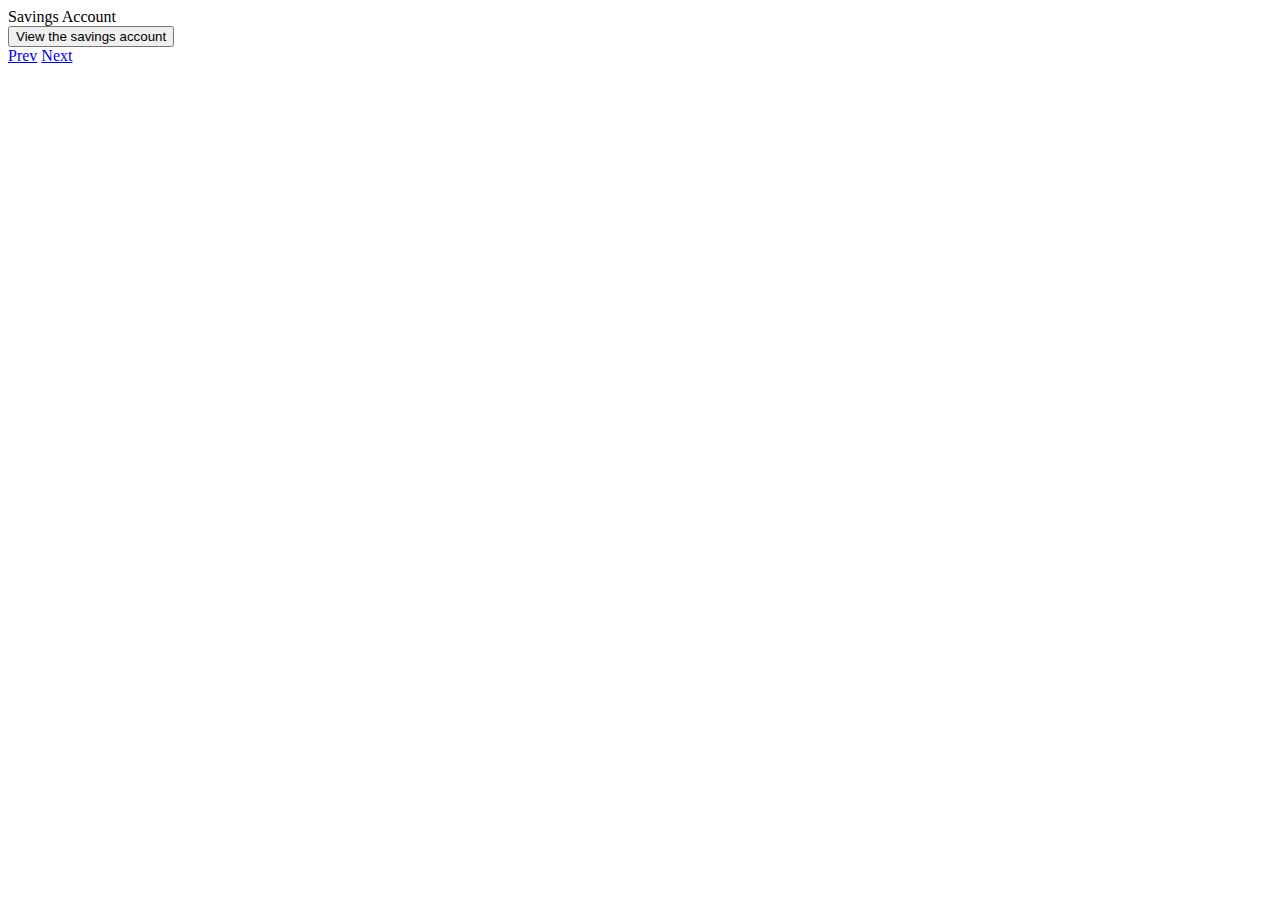
<file: index.html>
<!doctype html>
<html>
    <head>
    <title>Convert JSON Data to HTML Table Example</title>
    <style>

        table, th, td 
        {
            margin:10px 0;
            border:solid 1px #333;
            padding:2px 4px;
            font:15px Verdana; 
            border-collapse :collapse;
        }
        th {
            font-weight:bold;
        }
        
        @media 
only screen and (max-width: 760px),
(min-device-width: 768px) and (max-device-width: 1024px)  {

	/* Force table to not be like tables anymore */
	table, thead, tbody, th, td, tr { 
		display: block; 
	}
	
	/* Hide table headers (but not display: none;, for accessibility) */
	thead tr { 
		position: absolute;
		top: -9999px;
		left: -9999px;
	}
	
	tr { border: 1px solid #ccc; }
    
    th{
        display:none;
    }
    
	
	td { 
		/* Behave  like a "row" */
		border: none;
		border-bottom: 1px solid #eee; 
		position: relative;
		padding-left: 50%; 
	}
	
	td:before { 
		/* Now like a table header */
		position: absolute;
		/* Top/left values mimic padding */
		top: 6px;
		left: 6px;
		width: 45%; 
		padding-right: 10px; 
		white-space: nowrap;
	}
	
    </style>
</head>
<body>
    <header>Savings Account</header>
    <input type="button" onclick="CreateTableFromJSON()" value="View the savings account" />
    <div id="showData"></div>
    <a href="javascript:prevPage()" id="prev_btn" >Prev</a>
    <a href="javascript:nextPage()" id ="next_btn">Next</a>
       
    <script>
    function CreateTableFromJSON() {
        
        var btn_prev = document.getElementById("prev_btn");
        var btn_next = document.getElementById("next_btn");
        
        var AccountDetails = [
            {
                "Product": "Fixed Saver",
                "Interest Type": "2.20%",
                "Minimum Deposit": "500",
                "Interest Rate": "Fixed"
            },
            {
                "Product": "Flex Saver",
                "Interest Type": "1.5%",
                "Minimum Deposit": "0",
                "Interest Rate": "Tracker"
            },
            {
                "Product": "Offset Saver",
                "Interest Type": "0.8%",
                "Minimum Deposit": "1000",
                "Interest Rate": "Fixed"
            }
        ]
        
        var col = [];
        var key;/* currentPage = 1, recordsPerPage = 1;
        var numOfPages = AccountDetails.length();
        
        function prevPage(){
            if(currentPage > 1){
                currentPage-- ;
                changePage(currentPage);     
            } 
        }
        
        function nextPage(){
            if(currentPage < numOfPages){
                currentPage++;
                changePage(currentPage);
            }  
            
        }
        
        function changePage(page){
            
            var btn_prev = document.getElementById("prev_btn");
            var btn_next = document.getElementById("next_btn");
            var tableData = document.getElementById("showData")
            
            for(var i =(page-1); i< (page*recordsPerPage) ; i++){
                tableData.innerHTML += objJson[i].adName ;
                
            }
            
            
            
            if(page == 1){
                btn_prev.style.visibility = "hidden";
                }else{
                    btn_prev.style.visibility = "show";
                }
            if(page == numOfPages){
                btn_next.style.visibility = "hidden";
            }else{
                btn_next.style.visibility = "show";
            }
            
            
        }
        */
        
        for(i=0;i<=AccountDetails.length;i++){
            for(key in AccountDetails[i]){
                if(col.indexOf(key) === -1){
                    col.push(key);
                    
                }
                
            }
            
        }
        var table = document.createElement("table");

        

        var tr = table.insertRow(-1);                   // TABLE ROW.

        for (var i = 0; i < col.length; i++) {
            var th = document.createElement("th");      // TABLE HEADER.
            th.innerHTML = col[i];
            tr.appendChild(th);
        }

        for (var i = 0; i < AccountDetails.length; i++) {

            tr = table.insertRow(-1);

            for (var j = 0; j < col.length; j++) {
                var tabCell = tr.insertCell(-1);
                tabCell.innerHTML = AccountDetails[i][col[j]];
            }
        }

        // FINALLY ADD THE NEWLY CREATED TABLE WITH JSON DATA TO A CONTAINER.
        var divContainer = document.getElementById("showData");
        divContainer.innerHTML = "";
        divContainer.appendChild(table);
        var tableRow = table.rows.length;
        console.log(tableRow);
        
        
        var screenWidth = window.innerWidth;
        console.log(screenWidth);
        if(screenWidth > 400 ){
            btn_prev.style.visibility = "show";
            btn_next.style.visibility = "show";
            }else{
            btn_prev.style.visibility = "hidden";
            btn_prev.style.visibility = "hidden";
            
        
            
        }
    }
</script>
</html>
    </body>
</html>
</file>
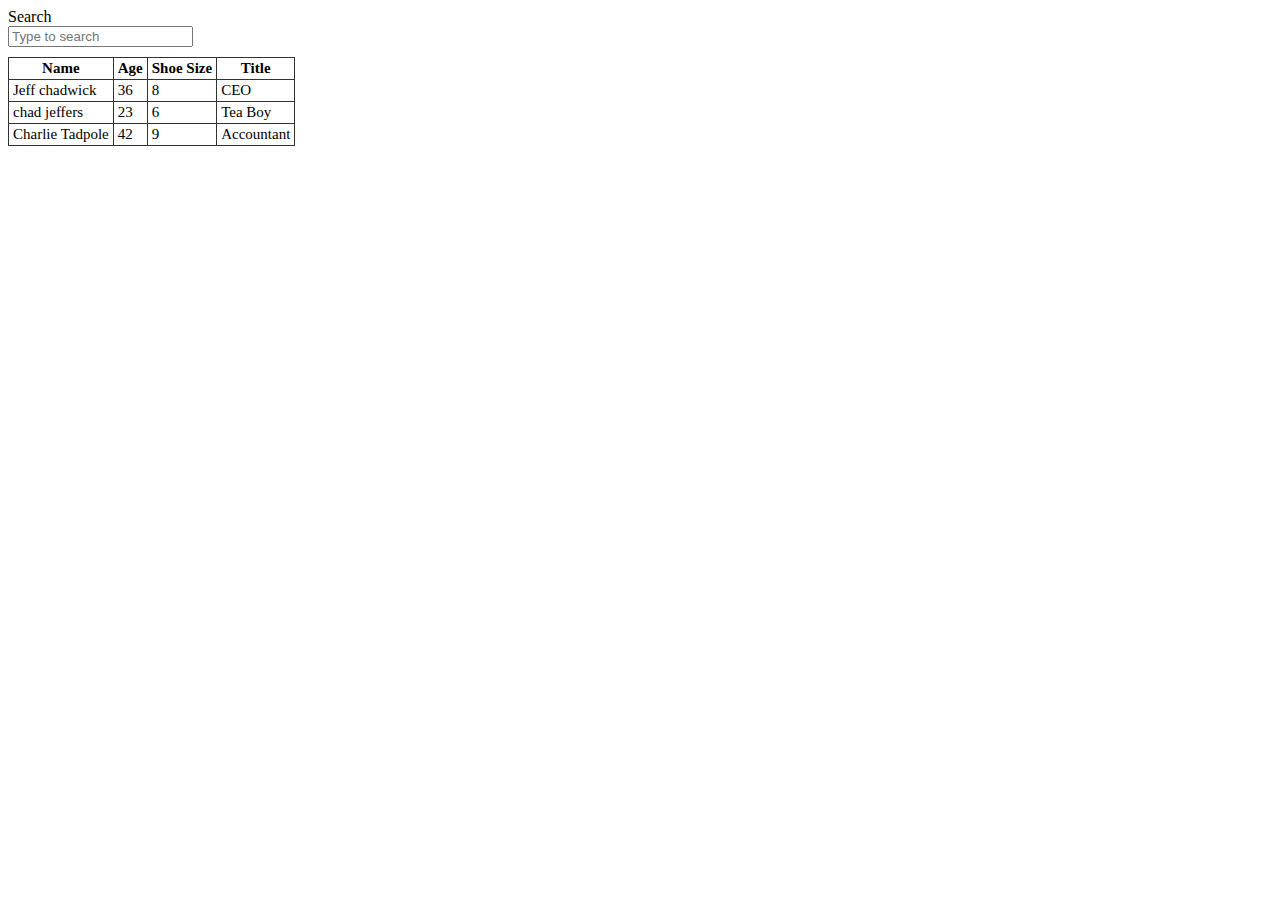
<file: employeesearch/index.html>
<!doctype html>
<html>
   <head>
       <title>Search Bar</title>
       <meta name="viewport" content="width=device-width, initial-scale=1">
       <link rel="stylesheet" href="style.css">
   </head>
    <body onload = "loadJson();">
       <div>Search </div>
        <input type="text" id="search" placeholder="Type to search">
        <div id="showData">
        
        </div>
        <script src="json2.js"></script>
        <script src='http://cdnjs.cloudflare.com/ajax/libs/jquery/2.1.3/jquery.min.js'></script>
        <script   src="https://code.jquery.com/jquery-1.12.4.min.js"></script>
        <script>
        
        // Production steps of ECMA-262, Edition 5, 15.4.4.14
// Reference: http://es5.github.io/#x15.4.4.14
if (!Array.prototype.indexOf) {
 Array.prototype.indexOf = function(searchElement, fromIndex) {

   var k;

   // 1. Let o be the result of calling ToObject passing
   //    the this value as the argument.
   if (this == null) {
     throw new TypeError('"this" is null or not defined');
   }

   var o = Object(this);

   // 2. Let lenValue be the result of calling the Get
   //    internal method of o with the argument "length".
   // 3. Let len be ToUint32(lenValue).
   var len = o.length >>> 0;

   // 4. If len is 0, return -1.
   if (len === 0) {
     return -1;
   }

   // 5. If argument fromIndex was passed let n be
   //    ToInteger(fromIndex); else let n be 0.
   var n = +fromIndex || 0;

   if (Math.abs(n) === Infinity) {
     n = 0;
   }

   // 6. If n >= len, return -1.
   if (n >= len) {
     return -1;
   }

   // 7. If n >= 0, then Let k be n.
   // 8. Else, n<0, Let k be len - abs(n).
   //    If k is less than 0, then let k be 0.
   k = Math.max(n >= 0 ? n : len - Math.abs(n), 0);

   // 9. Repeat, while k < len
   while (k < len) {
     // a. Let Pk be ToString(k).
     //   This is implicit for LHS operands of the in operator
     // b. Let kPresent be the result of calling the
     //    HasProperty internal method of o with argument Pk.
     //   This step can be combined with c
     // c. If kPresent is true, then
     //    i.  Let elementK be the result of calling the Get
     //        internal method of o with the argument ToString(k).
     //   ii.  Let same be the result of applying the
     //        Strict Equality Comparison Algorithm to
     //        searchElement and elementK.
     //  iii.  If same is true, return k.
     if (k in o && o[k] === searchElement) {
       return k;
     }
     k++;
   }
   return -1;
 };
}
        
        
        </script>
        <script >
            function loadJson(){
                var jsonFile = "./data.json";
                var httpRequest = new XMLHttpRequest();
                var jsonObj;
                try{
                    // Opera 8.0+, Firefox, Chrome, Safari
                    httpRequest = new XMLHttpRequest();
                    }catch (e){
                    // Internet Explorer Browsers
                    try{
                        httpRequest = new ActiveXObject("Msxml2.XMLHTTP");
					
                    }catch (e) {
				
                    try{
                        httpRequest = new ActiveXObject("Microsoft.XMLHTTP");
                    }catch (e){
                    // Something went wrong
                    alert("Your browser broke!");
                     return false;
                  }
					
               }
            
            }
           
        
             httpRequest.onreadystatechange = function(){
                console.log(httpRequest.readyState);
			
               if (httpRequest.readyState == 4  ){
                  // Javascript function JSON.parse to parse JSON data
                   jsonObj = JSON.parse(httpRequest.responseText);
                   renderTable(jsonObj);
                  
        }
                
        }
              httpRequest.open("GET", jsonFile, true);
              httpRequest.send();
            }
            function renderTable(data){
                
                var col = [];
                var key;
                
                for(i=0;i<=data.length;i++){
            for(key in data[i]){
                if(col.indexOf(key) === -1){
                    col.push(key);
                    
                }
                
            }
            
        }
        var table = document.createElement("table");

        

        var tr = table.insertRow(-1);                   // TABLE ROW.

        for (var i = 0; i < col.length; i++) {
            var th = document.createElement("th");      // TABLE HEADER.
            th.innerHTML = col[i];
            tr.appendChild(th);
        }

        for (var i = 0; i < data.length; i++) {

            tr = table.insertRow(-1);

            for (var j = 0; j < col.length; j++) {
                var tabCell = tr.insertCell(-1);
                tabCell.innerHTML = data[i][col[j]];
            }
        }

        // FINALLY ADD THE NEWLY CREATED TABLE WITH JSON DATA TO A CONTAINER.
        var divContainer = document.getElementById("showData");
        divContainer.innerHTML = "";
       var tableContainer = divContainer.appendChild(table);
                tableContainer.id = "dataTable"
                console.log(tableContainer)
                
            }
        </script>
        
        <script>
            $( document ).ready(function(){
            var $rows = $('#dataTable tr');
            $('#search').keyup(function() {
                 $rows = $('#dataTable tr');
                var val = $.trim($(this).val()).replace(/ +/g, ' ').toLowerCase();
                console.log($(this).val());
   
            $rows.show().filter(function(){
        var text = $(this).text().replace(/\s+/g, ' ').toLowerCase();
        return !~text.indexOf(val);
        }).hide();
            });
        });

</script>
        
    </body> 
</html>
</file>
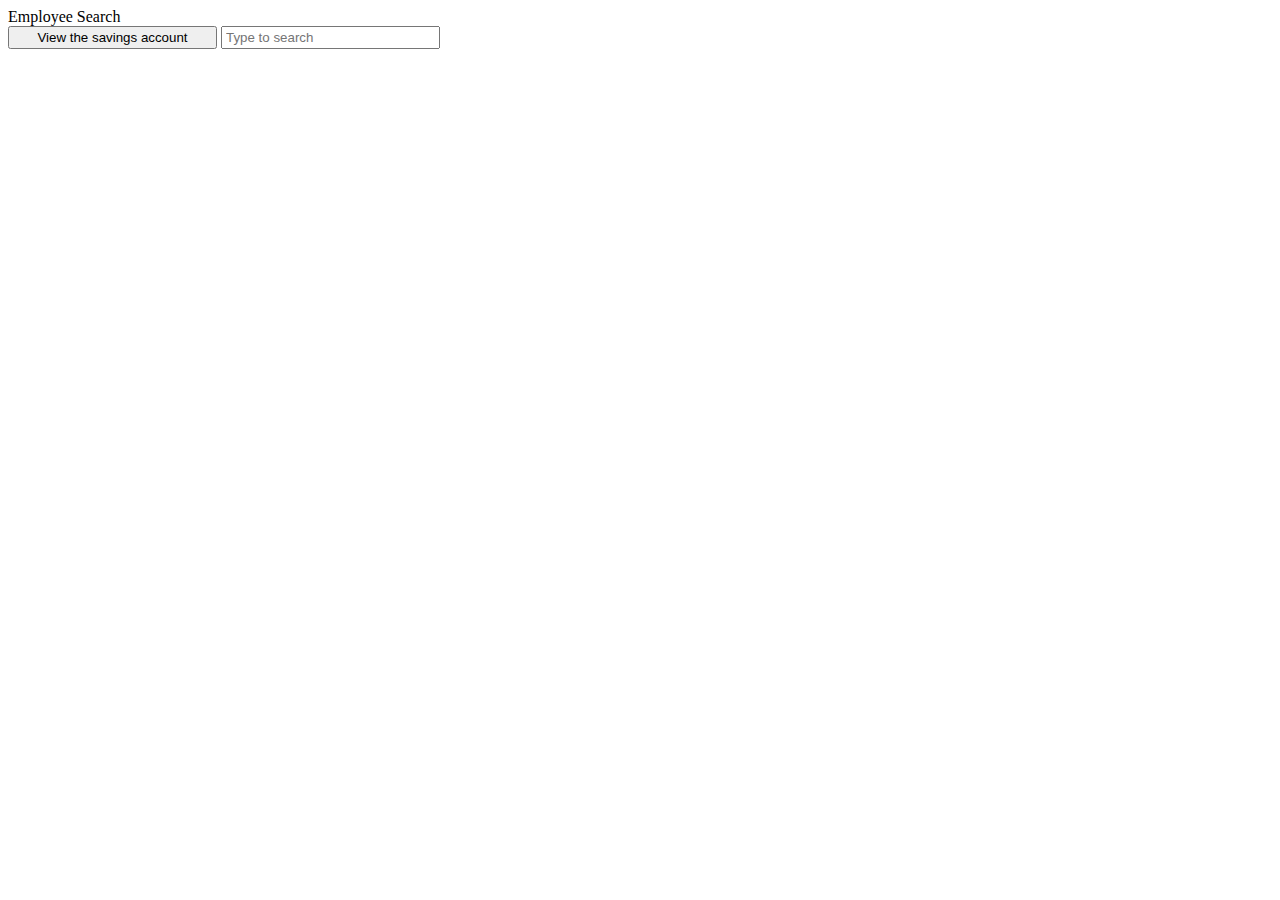
<file: employee.html>
<!doctype html>
<html>
   <head>
       <title>Employee Search</title>
       <style>
          input {margin-bottom: 5px; padding: 2px 3px; width: 209px;}
td {padding: 4px; border: 1px #CCC solid; width: 100px;}
       </style>
   </head>
   <body>
       <div>Employee Search</div>
       <input type="button" onclick="CreateTableFromJSON()" value="View the savings account" />
       <input type="text" id="search" placeholder="Type to search">
       <div id ="showEmployeeData"></div>
       
       
       <script   src="https://code.jquery.com/jquery-3.1.0.min.js" ></script>
       <script>
           function CreateTableFromJSON() {
        
        
        var AccountDetails = [
            {
                "Product": "Fixed Saver",
                "Interest Type": "2.20%",
                "Minimum Deposit": "500",
                "Interest Rate": "Fixed"
            },
            {
                "Product": "Flex Saver",
                "Interest Type": "1.5%",
                "Minimum Deposit": "0",
                "Interest Rate": "Tracker"
            },
            {
                "Product": "Offset Saver",
                "Interest Type": "0.8%",
                "Minimum Deposit": "1000",
                "Interest Rate": "Fixed"
            }
        ]
        
        var col = [];
        var key;
        
        for(i=0;i<=AccountDetails.length;i++){
            for(key in AccountDetails[i]){
                if(col.indexOf(key) === -1){
                    col.push(key);
                    
                }
                
            }
            
        }
        var table = document.createElement("table");

        

        var tr = table.insertRow(-1);                   // TABLE ROW.

        for (var i = 0; i < col.length; i++) {
            var th = document.createElement("th");      // TABLE HEADER.
            th.innerHTML = col[i];
            tr.appendChild(th);
        }

        for (var i = 0; i < AccountDetails.length; i++) {

            tr = table.insertRow(-1);

            for (var j = 0; j < col.length; j++) {
                var tabCell = tr.insertCell(-1);
                tabCell.innerHTML = AccountDetails[i][col[j]];
            }
        }

        // FINALLY ADD THE NEWLY CREATED TABLE WITH JSON DATA TO A CONTAINER.
        var divContainer = document.getElementById("showEmployeeData");
        divContainer.innerHTML = "";
        var tableContainer = divContainer.appendChild(table);
               tableContainer.id = "EmployeeTable"
               
           }
       </script>
       <script>
       
         $(document).ready (function(){
               var $rows = $('#EmployeeTable tr);
            $('#search').keyup(function() {
                var val = $.trim($(this).val()).replace(/ +/g, ' ');

                $rows.show().filter(function() {
                    var text = $(this).text().replace(/\s+/g, ' ');
                    return !~text.indexOf(val);
                }).hide();
            });
               
           });
       </script>
       
   </body>
</html>
</file>
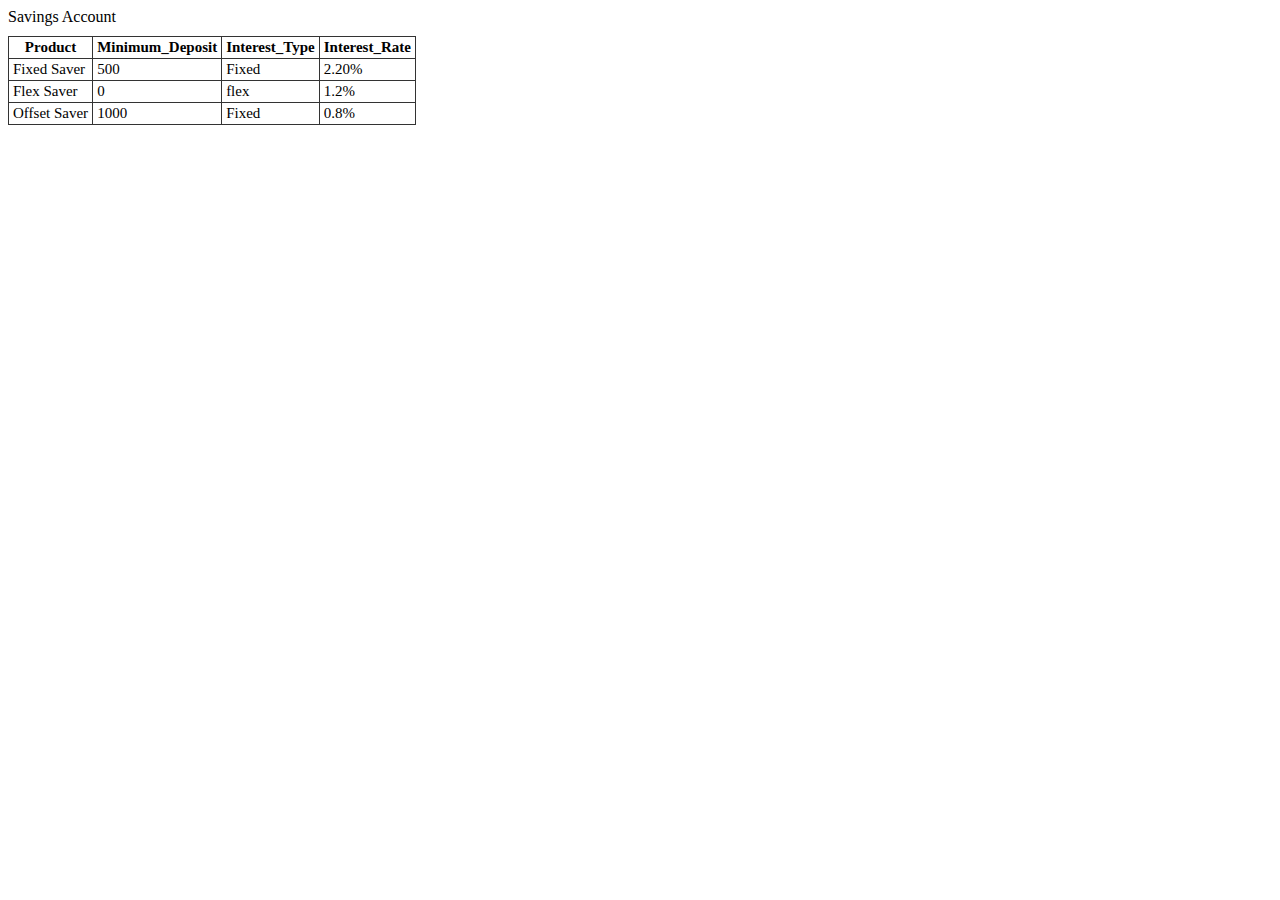
<file: savingsAccount.html>
<!doctype html>
<html>
    <head>
        <title>Savings Account</title>
        <meta name="viewport" content="width=device-width, initial-scale=1">
        <link rel="stylesheet" href="style.css">
        
        
        
    </head>
    <body onload = "loadJson();">
       <div>Savings Account</div>
       <div id="showData"></div>
        <div id = "buttonSpace"></div>
       <script type = "text/javascript" src="index.js"></script>
       
    </body>
</html>
</file>
<file: employeesearch/style.css>
table, th, td 
        {
            margin:10px 0;
            border:solid 1px #333;
            padding:2px 4px;
            font:15px Verdana; 
            border-collapse :collapse;
        }
        th {
            font-weight:bold;
        }
        
        @media screen and (max-width: 760px),
(min-device-width: 768px) and (max-device-width: 1024px), screen\9  {
    #dataTable  tr > *:nth-child(2),#dataTable  tr > *:nth-child(3) {
        display:none;
    }

}
</file>
<file: style.css>
table, th, td 
        {
            margin:10px 0;
            border:solid 1px #333;
            padding:2px 4px;
            font:15px Verdana; 
            border-collapse :collapse;
        }
        th {
            font-weight:bold;
        }
        
/*
        @media 
only screen and (max-width: 760px),
(min-device-width: 768px) and (max-device-width: 1024px)  {
*/

	/* Force table to not be like tables anymore */
/*
	table, thead, tbody, th, td, tr { 
		display: block; 
	}
	
*/
	/* Hide table headers (but not display: none;, for accessibility) */
/*
	thead tr { 
		position: absolute;
		top: -9999px;
		left: -9999px;
	}
	
	tr { border: 1px solid #ccc; }
    
    th{
        display:none;
    }
    
	
	td { 
*/
		/* Behave  like a "row" */
/*
		border: none;
		border-bottom: 1px solid #eee; 
		position: relative;
		padding-left: 50%; 
	}
	
	td:before { 
*/
		/* Now like a table header */
/*		position: absolute;*/
		/* Top/left values mimic padding */
/*
		top: 6px;
		left: 6px;
		width: 45%; 
		padding-right: 10px; 
		white-space: nowrap;
	}
	*/
</file>
